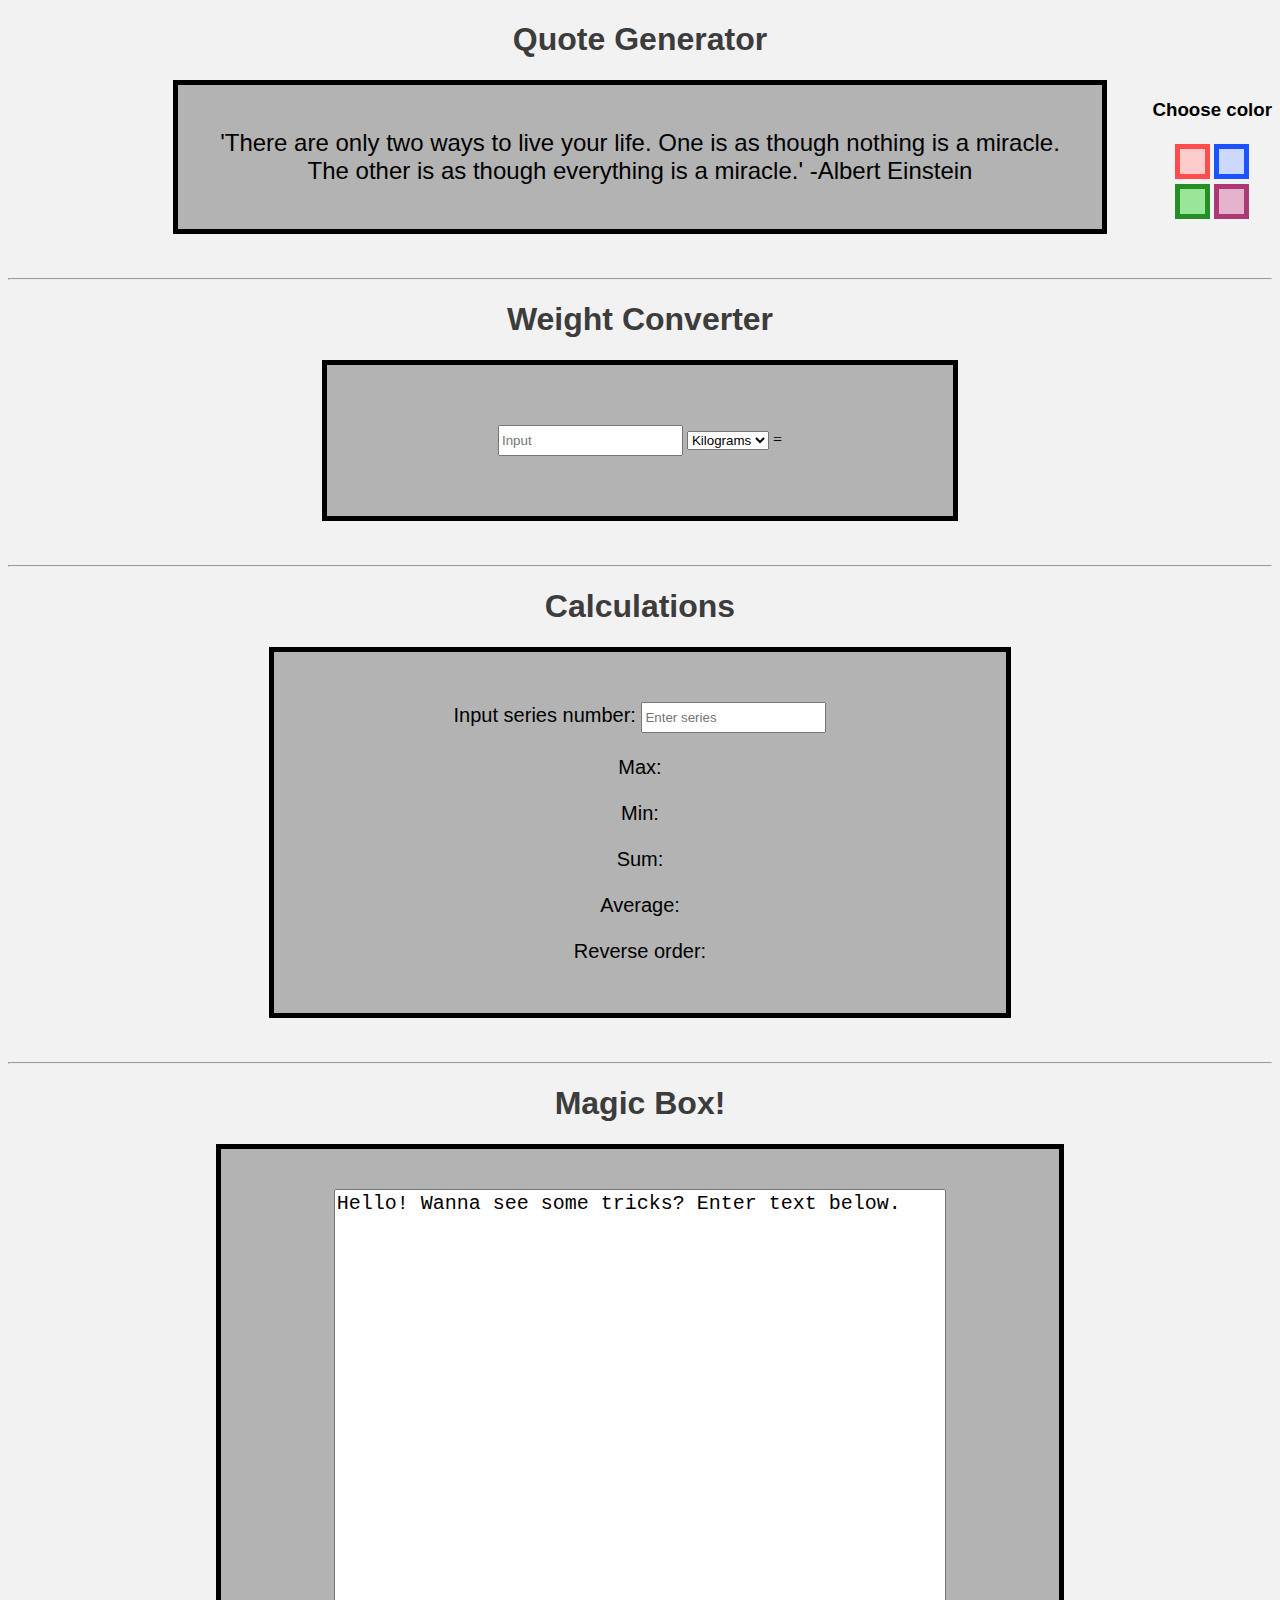
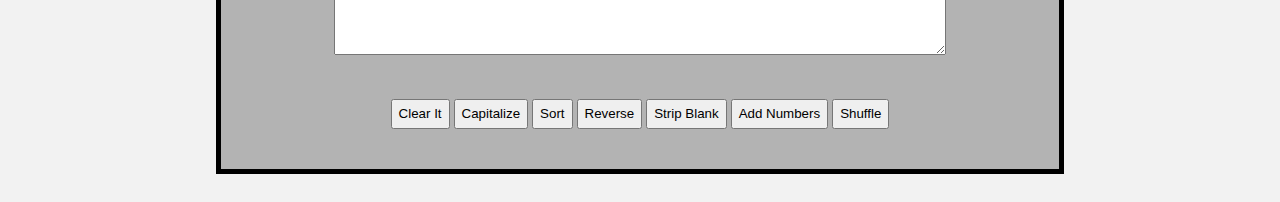
<file: javascriptassignment/index.html>
<!DOCTYPE html>
<html lang="en">
<head>
<title>Assignment2</title>
<meta charset="utf-8">
<link rel="stylesheet" href="style.css">
</head>
<body>
  <h1>Quote Generator</h1>
<!--quote box-->
<div id="btn">
       <h3>Choose color</h3>
     	<button id="pink" type="button" onclick="pink()"></button>
     	<button id="blue" type="button" onclick="blue()"></button>
     	<br>
     	<button id="green" type="button" onclick="green()"></button>
     	<button id="purple" type="button" onclick="purple()"></button>
     </div>

    <div id="quoteDisplay" >
    	<p id="quotee"></p>
    </div>

     <br>
     <br>
    
<hr>
   <h1>Weight Converter</h1> 
     <div id="converter">
     	<input type="number" placeholder="Input" name="input" oninput="converter(this.value)" onchange="converter(this.value)">

     	<select id="inputType">
     		<option value="kilogram">Kilograms</option>
     		<option value="pound">Pounds</option>
     	</select>
         
         <!--<button type="button" onclick="converter(input.value)">Go</button>
       <input type="button"  onclick="converter(input.value)">-->

     	<span>=</span><span id="output"></span>
        </div>
        <br>
        <br>
        <hr> 
    <h1>Calculations</h1>
         <form name="mm">
         	<fieldset>
         	<label>Input series number: </label>

         	<input type="text" placeholder="Enter series" name="num" oninput="calc(num.value)" onchange="calc(num.value)">
             <br><br>
         	<label>Max: </label>
         	
         	<span id="max"></span>
         	<br><br>
         	<label>Min: </label>
             
         	<span id="min"></span>
         	<br><br>
         	<label>Sum: </label>
             
            <span id="sum"></span>
         	<br><br>
         	<label>Average: </label>
            
         	<span id="avg"></span>
         	<br><br>
         	<label>Reverse order: </label>
             
         	<span id="rev"></span>
         	</fieldset>
         </form>
         <br>
         <br>
         <hr>
         <h1>Magic Box!</h1>
         <div id="magic">
         	<textarea id="text" cols="20" rows="20">Hello! Wanna see some tricks? Enter text below.</textarea>
         	<br>
         <div id="mbbtn">
         	<button id="clear">Clear It</button>
         	<button id="caps">Capitalize</button>
         	<button id="sort">Sort</button>
         	<button id="reverse">Reverse</button>
            <button id="strip">Strip Blank</button>
         	<button id="addnum">Add Numbers</button>
         	<button id="shuffle">Shuffle</button>
         </div>


         </div>
    <script src="javascript.js">
    </script>
</body>
</html>
</file>
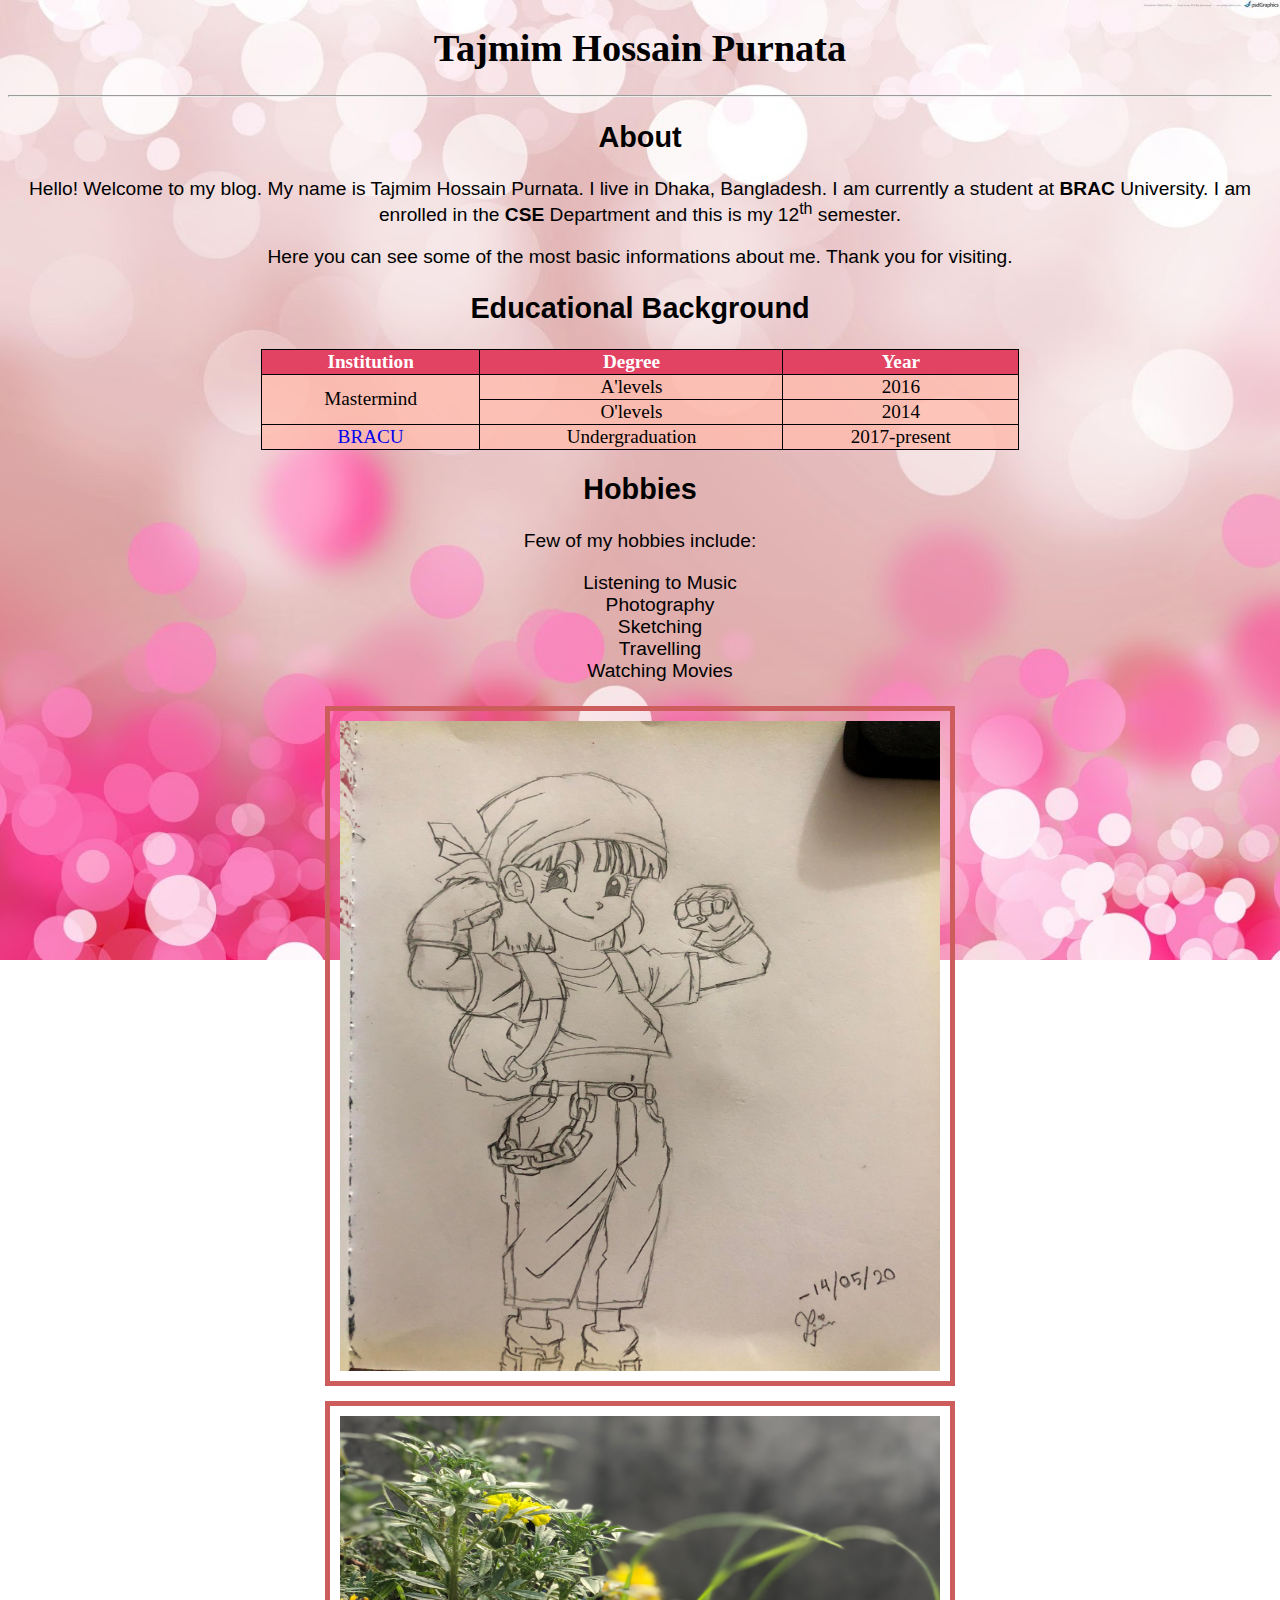
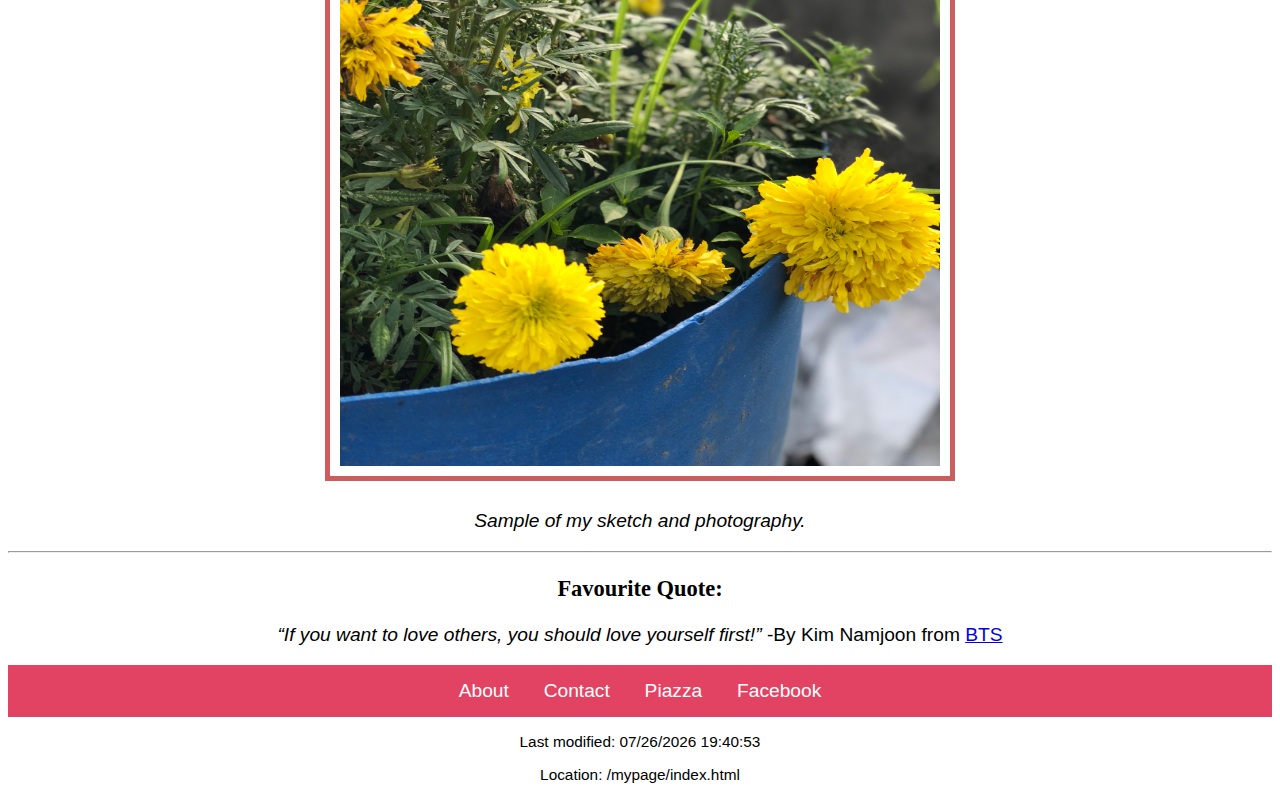
<file: mypage/index.html>
<!DOCTYPE html>
<html lang="en">
<head>
<title>My Page</title>
<meta charset="utf-8">
<link rel="stylesheet" href="styles.css">
  
  
</head>
<body>
  <h1 id="S01">Tajmim Hossain Purnata</h1>
<hr>
  <h2>About</h2>
  
   <p>Hello! Welcome to my blog. My name is Tajmim Hossain Purnata. I live in Dhaka, Bangladesh. I am currently a student at <strong>BRAC</strong> University. I am enrolled in the <b>CSE</b> Department and this is my 12<sup>th</sup> semester.</p>
   <p>Here you can see some of the most basic informations about me. Thank you for visiting.</p>
   
  <h2>Educational Background</h2>
  <!-- table banabo (DONE)-->
  <table  class="center">
   <tr>
    <th> Institution</th>
    <th> Degree</th>
    <th>Year</th>
   </tr>
   
   <tr>
    <td rowspan="2">Mastermind</td>
     <td> A'levels</td>
     <td> 2016</td>
   </tr>
   
    <tr>
     <td>O'levels</td>
     <td>2014</td>
    </tr>
    
    <tr>
     <td><a href="https://www.bracu.ac.bd/" title="Click to visit Bracu" target="_blank" style="text-decoration:none;">BRACU</a></td>
     <td>Undergraduation</td>
     <td>2017-present</td>
    </tr>
  </table>
  
  <h2>Hobbies</h2>
  <!-- list banabo (DONE)-->
  <p>Few of my hobbies include:</p>

  
  <ol >
    <li>Listening to Music</li>
    <li>Photography</li>
    <li>Sketching</li>
    <li>Travelling</li>
    <li>Watching Movies</li>
  </ol> 
  
 
 
<img src="sketch.jpg" alt="My Sketch-PAN." width="600" height="650">
<img src="flower.jpg" alt="Photo taken by me-SUNRISE." width="600" height="650">

<p><i>Sample of my sketch and photography.</i></p>
  
<hr>
  <h3>Favourite Quote:</h3>
 <p><cite><q>If you want to love others, you should love yourself first!</q></cite> -By Kim Namjoon from <a href="https://ibighit.com/bts/eng/" target="_blank">BTS</a></p>

<!--List banabo-(DONE)-->

<ul id="l02">
  <li><a href="#S01">About</a></li>
  <li><a href="mailto:tajmimpurnata@gmail.com">Contact</a></li>
  <li><a href="https://piazza.com/class/kg4k981ic375wl" target="_blank">Piazza</a></li>
  <li><a href="https://www.facebook.com/tajmimhossain.purnata" target="_blank">Facebook</a></li>
</ul>

<!-- <p><b>Last modified date:
<script type="text/javascript">
 function lastModified () {
 document.write(document.lastModified); }
  lastModified();
</script></b>
</p>-->

<p id="dem"></p>

<script>
  document.getElementById("dem").innerHTML =
   "Last modified: " +document.lastModified;

</script>

 <p id="demo"></p>
<script>
document.getElementById("demo").innerHTML =
"Location: " + window.location.pathname;
</script>

</body>
</html>
</file>
<file: javascriptassignment/style.css>
body {
 background-color: 	#f2f2f2;
}
h1 { color: rgb(60, 60, 60);
	text-align:center; 
	font-family: "Trebuchet MS", Helvetica, sans-serif;
}

#quoteDisplay{
	background-color: #b3b3b3;
	float: center;
    border: 5px solid black;
    width: 70%;
    margin: auto;  
	padding:20px;
	text-align: center;
	font-size: x-large;
	font-family: Sans-serif;
}
#btn{
	
	text-align: center;
	float:right;
	
}
h3 {
	font-family: Sans-serif;
}

#pink{
	border: 5px solid #ff4d4d;
	background-color:  #ffcccc;
	height: 35px;
	width: 35px;
	margin-top: 5px;
	
}
#blue{
	border: 5px solid #1a53ff;
	background-color:  #ccd9ff;
	height: 35px;
	width: 35px;
	margin-top: 5px;
	
}
#green{
	border: 5px solid #248f24;
	background-color:  #99e699;
	height: 35px;
	width: 35px;
	margin-top: 5px;
	
}
#purple{
	border: 5px solid #ac3973;
	background-color: #e6b3cc;
	height: 35px;
	width: 35px;
	margin-top: 5px;
	
}
#converter{
	text-align: center;
	padding: 60px;
	width: 40%;
	margin: auto;
	background-color: #b3b3b3;
	border: 5px solid black;
}
select{ cursor: pointer; }
input {
	height: 25px;
}

fieldset {
	text-align: center;
	padding: 50px;
	width: 50%;
	margin:auto;
	font-size: 20px;
	font-family: lato, sans-serif;
    background-color: #b3b3b3;
    border: 5px solid black;
}

#magic{
	background-color: #b3b3b3;
    border: 5px solid black;
    padding: 40px;

    width: 60%;
    text-align: center;
    margin:auto;
}

#text{
	width: 80%;
	margin-bottom: 40px;
	font-size: 20px;
}


button {
    height: 30px;
	cursor: pointer;
}
</file>
<file: mypage/styles.css>
table, th, td { 
  border:1px solid black;
  border-collapse:collapse;
  }
  table {width:60%;}
  
  table.center {
    margin-left:auto; 
    margin-right:auto;
  }
th{background-color:#e34363;
 color: white;}

td{text-align:center;
background-color: rgba(255, 188, 174, 0.8)}
   
 ul{
   list-style-type:none;
   margin:0;
   padding:0;
   overflow:hidden;
  background-color:#e34363;
  }
#l02 li {
  display: inline-block;
  }
 #l02 li a {
  display: block;
  color: white;
  text-align: center;
  padding: 15px;
  text-decoration: none;
}
li { list-style-type: none;
    
  font-family: Arial, sans-serif;
}
#l02 li a:hover {
  background-color: #f2aab9;
}

img{
 border:5px solid indianred;
 padding:10px;
 margin: 5px
}
body{ text-align:center;
  background-image: url('pink5.JPG');
 background-repeat: no-repeat;
  background-attachment: fixed;
  background-size: cover; 
 font-size:120%}
h1 {
 text-align:center;
 font-family:verdana;
}
h2{
	font-family:"Trebuchet MS", Helvetica, sans-serif;
}
p{ 
font-family: Arial, sans-serif;
}
#dem  {
  font-size:80%;
  
}
#demo {
  font-size: 80%;
}
</file>
